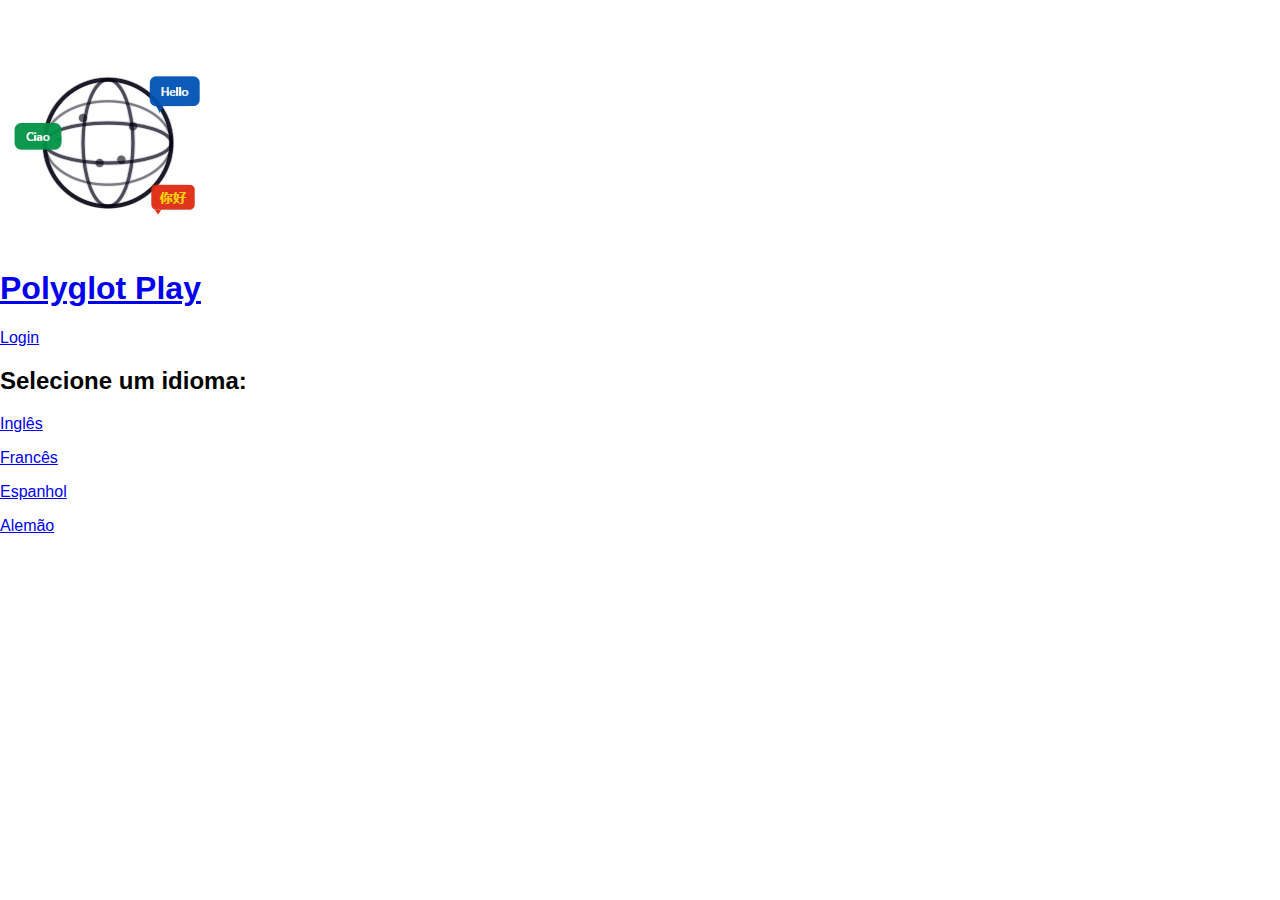
<file: index.html>
<!DOCTYPE html>
<html lang="pt-pt">
<head>
    <meta charset="UTF-8">
    <meta name="viewport" content="width=device-width, initial-scale=1.0">
    <title>Polyglot Play</title>
    <link rel="stylesheet" href="css/style.css">
</head>
<body>

    <header class="topbar">
        <a href="index.html" class="logo-section">
            <img src="imgs/logo.png" alt="Logo Polyglot Play">
            <h1>Polyglot Play</h1>
        </a>
        <div>
            <a href="login.html" class="btn">Login</a>
        </div>
    </header>

    <main class="idiomas">
        <h2>Selecione um idioma:</h2>

        <div class="cards">
            <a href="quizz/quiz_uk1.html" class="card">
            <div class="bandeira" style="background-image: url('imgs/uk.png');"></div>
            <p>Inglês</p>
            </a>

            <a href="quizz/quiz_fr1.html" class="card">
            <div class="bandeira" style="background-image: url('imgs/fr.png');"></div>
            <p>Francês</p>
            </a>

            <a href="quizz/quiz_es1.html" class="card">
            <div class="bandeira" style="background-image: url('imgs/es.png');"></div>
            <p>Espanhol</p>
            </a>

            <a href="quizz/quiz_al1.html" class="card">
            <div class="bandeira" style="background-image: url('imgs/al.png');"></div>
            <p>Alemão</p>
            </a>
        </div>
    </main>
    
</body>
</html>
</file>
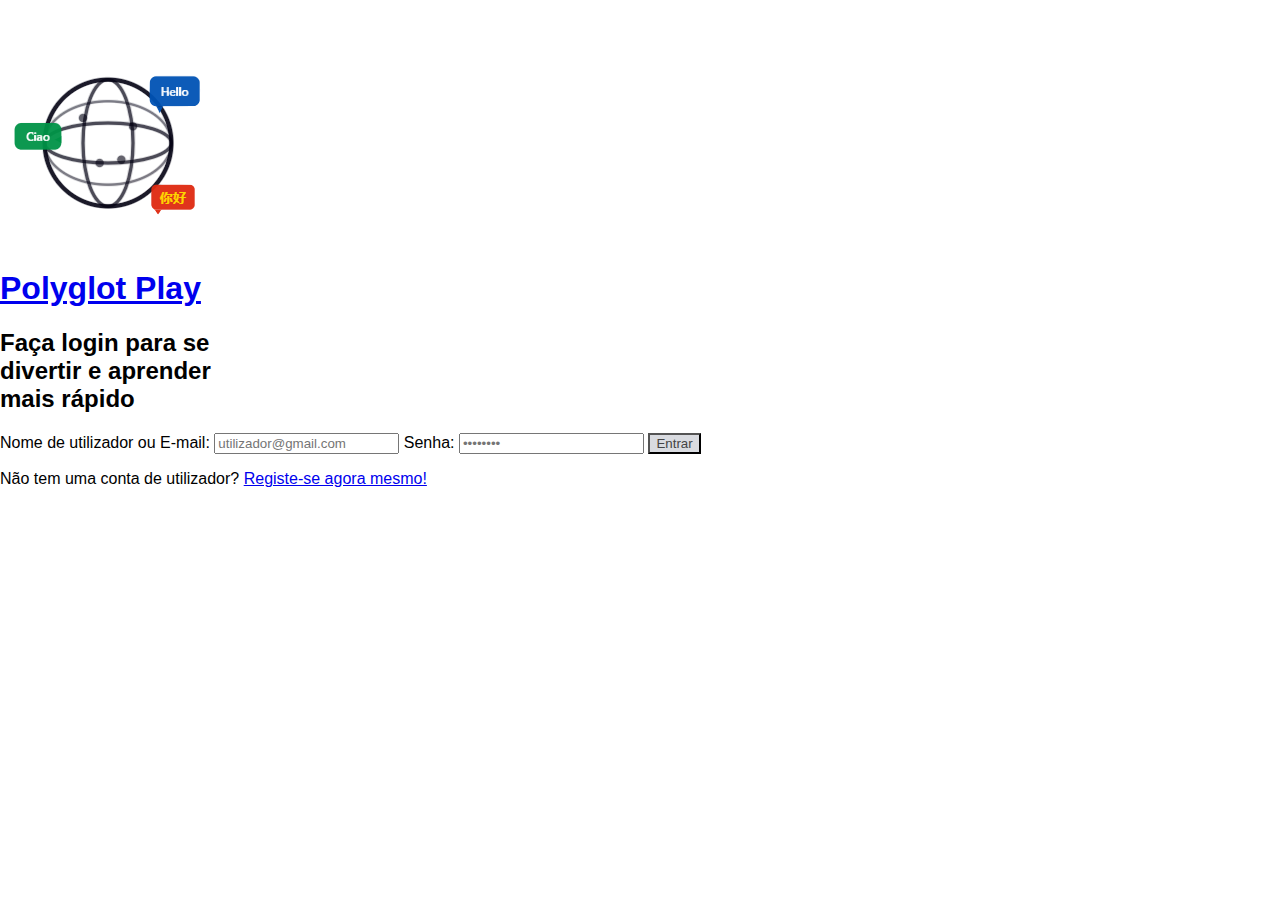
<file: login.html>
<!DOCTYPE html>
<html lang="pt-pt">
<head>
    <meta charset="UTF-8">
    <meta name="viewport" content="width=device-width, initial-scale=1.0">
    <title>Polyglot Play</title>
    <link rel="stylesheet" href="css/style.css">
</head>
<body>

    <header class="topbar">
        <a href="index.html" class="logo-section">
            <img src="imgs/logo.png" alt="Logo Polyglot Play">
            <h1>Polyglot Play</h1>
        </a>
    </header>

    <main class="center-area">
        <div class="login-container">
            <h2>Faça login para se<br>divertir e aprender<br>mais rápido</h2>

            <form class="login-form" action="index.html" method="post">
            <label for="username">Nome de utilizador ou E-mail:</label>
            <input id="username" name="username" type="text" placeholder="utilizador@gmail.com" required>

            <label for="password">Senha:</label>
            <input id="password" name="password" type="password" placeholder="••••••••" required>

            <button type="submit" class="btn-login">Entrar</button>
            </form>

            <p class="register-text">
            Não tem uma conta de utilizador? <a href="registo.html">Registe-se agora mesmo!</a>
            </p>
        </div>
    </main>
    
</body>
</html>
</file>
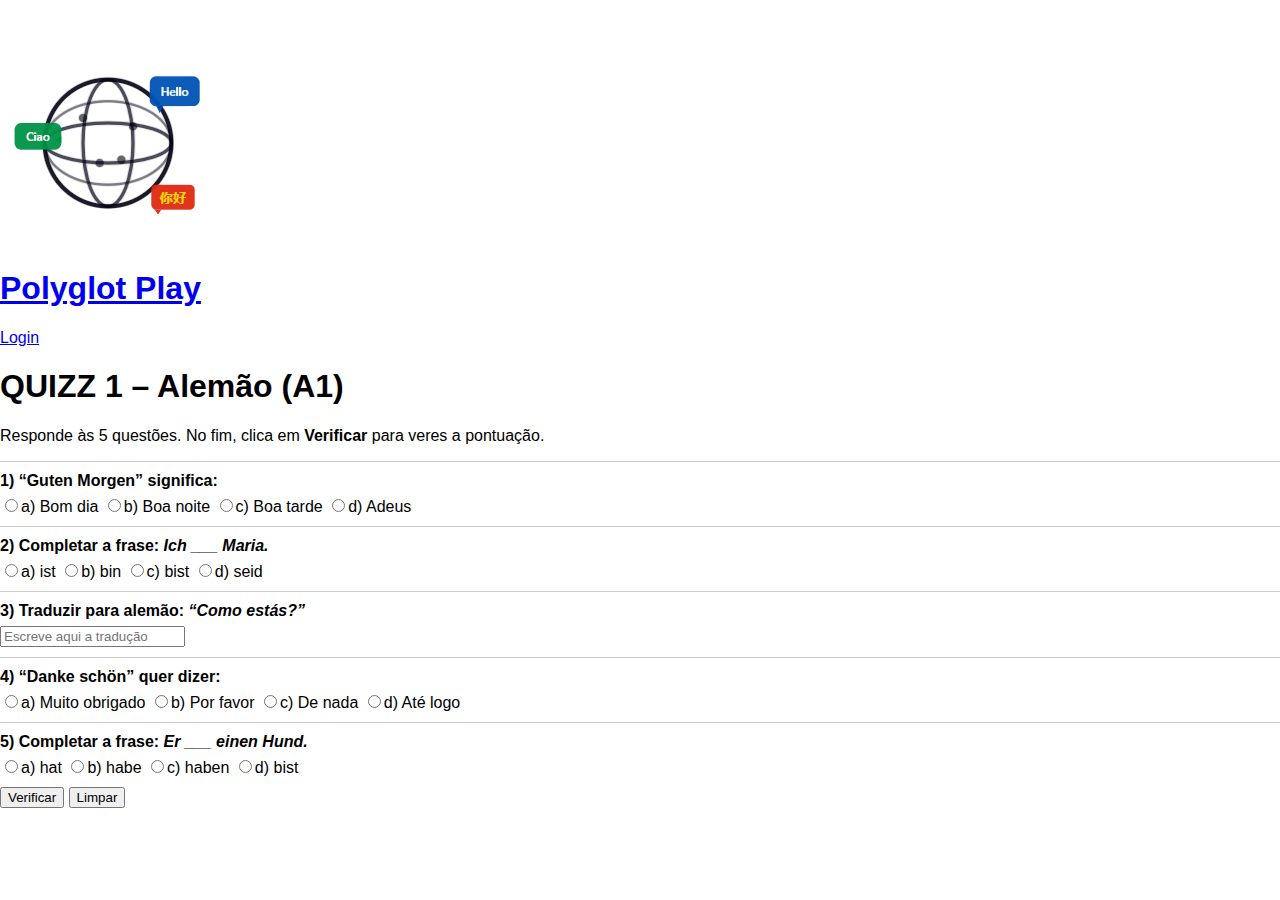
<file: quiz_al1.html>
<!DOCTYPE html>
<html lang="pt-pt">
<head>
  <meta charset="UTF-8">
  <meta name="viewport" content="width=device-width, initial-scale=1.0">
  <title>Polyglot Play</title>
  <link rel="stylesheet" href="../css/style.css">
</head>
<body>

  <header class="topbar">
    <a href="../index.html" class="logo-section">
      <img src="../imgs/logo.png" alt="Logo Polyglot Play">
      <h1>Polyglot Play</h1>
    </a>
    <div>
      <a href="../login.html" class="btn">Login</a>
    </div>
  </header>

  <main class="quiz">
    <div class="quiz-card">
      <h1>QUIZZ 1 – Alemão (A1)</h1>
      <p class="lead">Responde às 5 questões. No fim, clica em <strong>Verificar</strong> para veres a pontuação.</p>

      <form id="quiz" novalidate>
        <fieldset data-q="1" data-correct="a">
          <div class="q-title">1) “Guten Morgen” significa:</div>
          <div class="options">
            <label class="opt"><input type="radio" name="q1" value="a">a) Bom dia</label>
            <label class="opt"><input type="radio" name="q1" value="b">b) Boa noite</label>
            <label class="opt"><input type="radio" name="q1" value="c">c) Boa tarde</label>
            <label class="opt"><input type="radio" name="q1" value="d">d) Adeus</label>
          </div>
          <div class="feedback" hidden></div>
        </fieldset>

        <fieldset data-q="2" data-correct="b">
          <div class="q-title">2) Completar a frase: <em>Ich ___ Maria.</em></div>
          <div class="options">
            <label class="opt"><input type="radio" name="q2" value="a">a) ist</label>
            <label class="opt"><input type="radio" name="q2" value="b">b) bin</label>
            <label class="opt"><input type="radio" name="q2" value="c">c) bist</label>
            <label class="opt"><input type="radio" name="q2" value="d">d) seid</label>
          </div>
          <div class="feedback" hidden></div>
        </fieldset>

        <fieldset data-q="3" data-answer-text="wie geht es dir?">
          <div class="q-title">3) Traduzir para alemão: <em>“Como estás?”</em></div>
          <div class="inline">
            <input type="text" name="q3" placeholder="Escreve aqui a tradução">
          </div>
          <div class="feedback" hidden></div>
        </fieldset>

        <fieldset data-q="4" data-correct="a">
          <div class="q-title">4) “Danke schön” quer dizer:</div>
          <div class="options">
            <label class="opt"><input type="radio" name="q4" value="a">a) Muito obrigado</label>
            <label class="opt"><input type="radio" name="q4" value="b">b) Por favor</label>
            <label class="opt"><input type="radio" name="q4" value="c">c) De nada</label>
            <label class="opt"><input type="radio" name="q4" value="d">d) Até logo</label>
          </div>
          <div class="feedback" hidden></div>
        </fieldset>

        <fieldset data-q="5" data-correct="a">
          <div class="q-title">5) Completar a frase: <em>Er ___ einen Hund.</em></div>
          <div class="options">
            <label class="opt"><input type="radio" name="q5" value="a">a) hat</label>
            <label class="opt"><input type="radio" name="q5" value="b">b) habe</label>
            <label class="opt"><input type="radio" name="q5" value="c">c) haben</label>
            <label class="opt"><input type="radio" name="q5" value="d">d) bist</label>
          </div>
          <div class="feedback" hidden></div>
        </fieldset>

        <div class="actions">
          <button type="submit" class="primary">Verificar</button>
          <button type="button" id="limpar">Limpar</button>
        </div>

        <div id="result" class="result" aria-live="polite"></div>
      </form>
    </div>
  </main>

  <script>
  (function(){
    const form = document.getElementById('quiz');
    const result = document.getElementById('result');
    const clean = s => s.trim().toLowerCase().replace(/\s+/g,' ');
    const showFeedback = (el, ok, msg) => {
      const fb = el.querySelector('.feedback');
      fb.hidden = false;
      fb.innerHTML = msg;
      fb.className = 'feedback ' + (ok ? 'ok' : 'ko');
    };

    form.addEventListener('submit', function(e){
      e.preventDefault();
      let score = 0, total = 5;

      [1,2,4,5].forEach(n=>{
        const fs = form.querySelector('fieldset[data-q="'+n+'"]');
        const correct = fs.dataset.correct;
        const checked = form.querySelector('input[name="q'+n+'"]:checked');
        const isOk = checked && checked.value === correct;
        if(isOk) score++;
        showFeedback(fs, !!isOk,
          isOk ? '✔ Boa!' :
          '✘ Resposta certa: <strong>'+correct.toUpperCase()+')</strong>');
      });

      const fs3 = form.querySelector('fieldset[data-q="3"]');
      const rightText = fs3.dataset.answerText; 
      const typed = clean(form.q3.value||'');
      const isOk3 = typed === rightText;
      if(isOk3) score++;
      showFeedback(fs3, isOk3,
        isOk3 ? '✔ Correto!' : '✘ Resposta certa: <strong>Wie geht es dir?</strong>');

      result.textContent = 'Pontuação: ' + score + '/' + total + (score===total?' • Excelente!':'');
    });

    document.getElementById('limpar').addEventListener('click', ()=>{
      form.reset();
      document.querySelectorAll('.feedback').forEach(f=>{f.hidden=true;f.textContent='';f.className='feedback';});
      document.querySelectorAll('.badge').forEach(b=>b.remove());
      result.textContent = '';
    });
  })();
  </script>

</body>
</html>
</file>
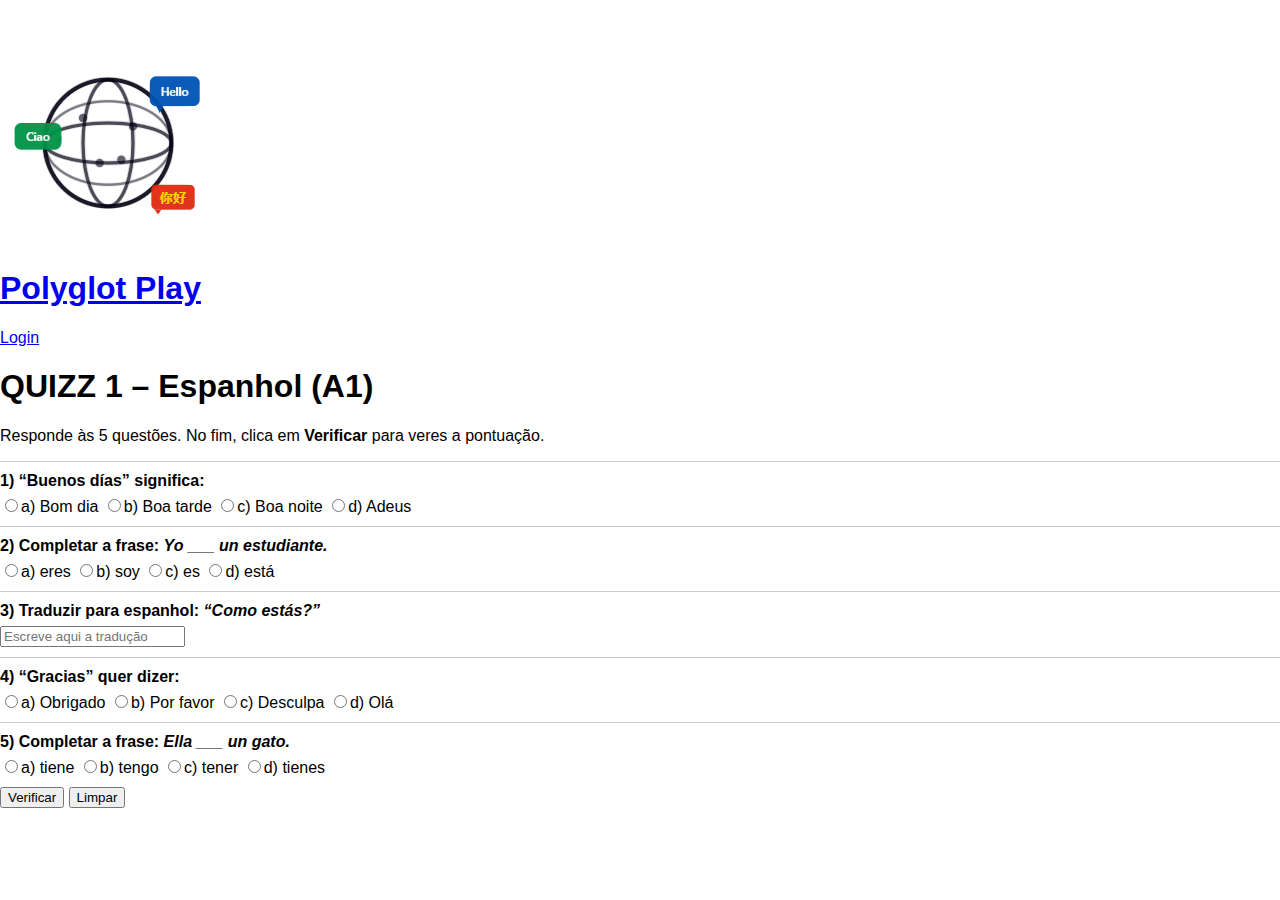
<file: quiz_es1.html>
<!DOCTYPE html>
<html lang="pt-pt">
<head>
  <meta charset="UTF-8">
  <meta name="viewport" content="width=device-width, initial-scale=1.0">
  <title>Polyglot Play</title>
  <link rel="stylesheet" href="../css/style.css">
</head>
<body>

  <header class="topbar">
    <a href="../index.html" class="logo-section">
      <img src="../imgs/logo.png" alt="Logo Polyglot Play">
      <h1>Polyglot Play</h1>
    </a>
    <div>
      <a href="../login.html" class="btn">Login</a>
    </div>
  </header>

  <main class="quiz">
    <div class="quiz-card">
      <h1>QUIZZ 1 – Espanhol (A1)</h1>
      <p class="lead">Responde às 5 questões. No fim, clica em <strong>Verificar</strong> para veres a pontuação.</p>

      <form id="quiz" novalidate>
        <fieldset data-q="1" data-correct="a">
          <div class="q-title">1) “Buenos días” significa:</div>
          <div class="options">
            <label class="opt"><input type="radio" name="q1" value="a">a) Bom dia</label>
            <label class="opt"><input type="radio" name="q1" value="b">b) Boa tarde</label>
            <label class="opt"><input type="radio" name="q1" value="c">c) Boa noite</label>
            <label class="opt"><input type="radio" name="q1" value="d">d) Adeus</label>
          </div>
          <div class="feedback" hidden></div>
        </fieldset>

        <fieldset data-q="2" data-correct="b">
          <div class="q-title">2) Completar a frase: <em>Yo ___ un estudiante.</em></div>
          <div class="options">
            <label class="opt"><input type="radio" name="q2" value="a">a) eres</label>
            <label class="opt"><input type="radio" name="q2" value="b">b) soy</label>
            <label class="opt"><input type="radio" name="q2" value="c">c) es</label>
            <label class="opt"><input type="radio" name="q2" value="d">d) está</label>
          </div>
          <div class="feedback" hidden></div>
        </fieldset>

        <fieldset data-q="3" data-answer-text="como estas">
          <div class="q-title">3) Traduzir para espanhol: <em>“Como estás?”</em></div>
          <div class="inline">
            <input type="text" name="q3" placeholder="Escreve aqui a tradução">
          </div>
          <div class="feedback" hidden></div>
        </fieldset>

        <fieldset data-q="4" data-correct="a">
          <div class="q-title">4) “Gracias” quer dizer:</div>
          <div class="options">
            <label class="opt"><input type="radio" name="q4" value="a">a) Obrigado</label>
            <label class="opt"><input type="radio" name="q4" value="b">b) Por favor</label>
            <label class="opt"><input type="radio" name="q4" value="c">c) Desculpa</label>
            <label class="opt"><input type="radio" name="q4" value="d">d) Olá</label>
          </div>
          <div class="feedback" hidden></div>
        </fieldset>

        <fieldset data-q="5" data-correct="a">
          <div class="q-title">5) Completar a frase: <em>Ella ___ un gato.</em></div>
          <div class="options">
            <label class="opt"><input type="radio" name="q5" value="a">a) tiene</label>
            <label class="opt"><input type="radio" name="q5" value="b">b) tengo</label>
            <label class="opt"><input type="radio" name="q5" value="c">c) tener</label>
            <label class="opt"><input type="radio" name="q5" value="d">d) tienes</label>
          </div>
          <div class="feedback" hidden></div>
        </fieldset>

        <div class="actions">
          <button type="submit" class="primary">Verificar</button>
          <button type="button" id="limpar">Limpar</button>
        </div>

        <div id="result" class="result" aria-live="polite"></div>
      </form>
    </div>
  </main>

  <script>
  (function(){
    const form = document.getElementById('quiz');
    const result = document.getElementById('result');

    const clean = s => s
      .toLowerCase().trim()
      .normalize('NFD').replace(/[\u0300-\u036f]/g,'')     
      .replace(/[¿?¡!.,;:()/[\]{}"]/g,' ')                 
      .replace(/\s+/g,' ');                                

    const showFeedback = (el, ok, msg) => {
      const fb = el.querySelector('.feedback');
      fb.hidden = false;
      fb.innerHTML = msg;
      fb.className = 'feedback ' + (ok ? 'ok' : 'ko');
    };

    form.addEventListener('submit', function(e){
      e.preventDefault();
      let score = 0, total = 5;

      [1,2,4,5].forEach(n=>{
        const fs = form.querySelector('fieldset[data-q="'+n+'"]');
        const correct = fs.dataset.correct;
        const checked = form.querySelector('input[name="q'+n+'"]:checked');
        const isOk = checked && checked.value === correct;
        if(isOk) score++;
        showFeedback(fs, !!isOk,
          isOk ? '✔ Boa!' : '✘ Resposta certa: <strong>'+correct.toUpperCase()+')</strong>');
      });

      const fs3 = form.querySelector('fieldset[data-q="3"]');
      const rightText = fs3.dataset.answerText;
      const typed = clean(form.q3.value||'');
      const isOk3 = typed === rightText;
      if(isOk3) score++;
      showFeedback(fs3, isOk3,
        isOk3 ? '✔ Correto!' : '✘ Resposta certa: <strong>¿Cómo estás?</strong>');

      result.textContent = 'Pontuação: ' + score + '/' + total + (score===total?' • Excelente!':'');
    });

    document.getElementById('limpar').addEventListener('click', ()=>{
      form.reset();
      document.querySelectorAll('.feedback').forEach(f=>{f.hidden=true;f.textContent='';f.className='feedback';});
      document.querySelectorAll('.badge').forEach(b=>b.remove());
      result.textContent = '';
    });
  })();
  </script>

</body>
</html>
</file>
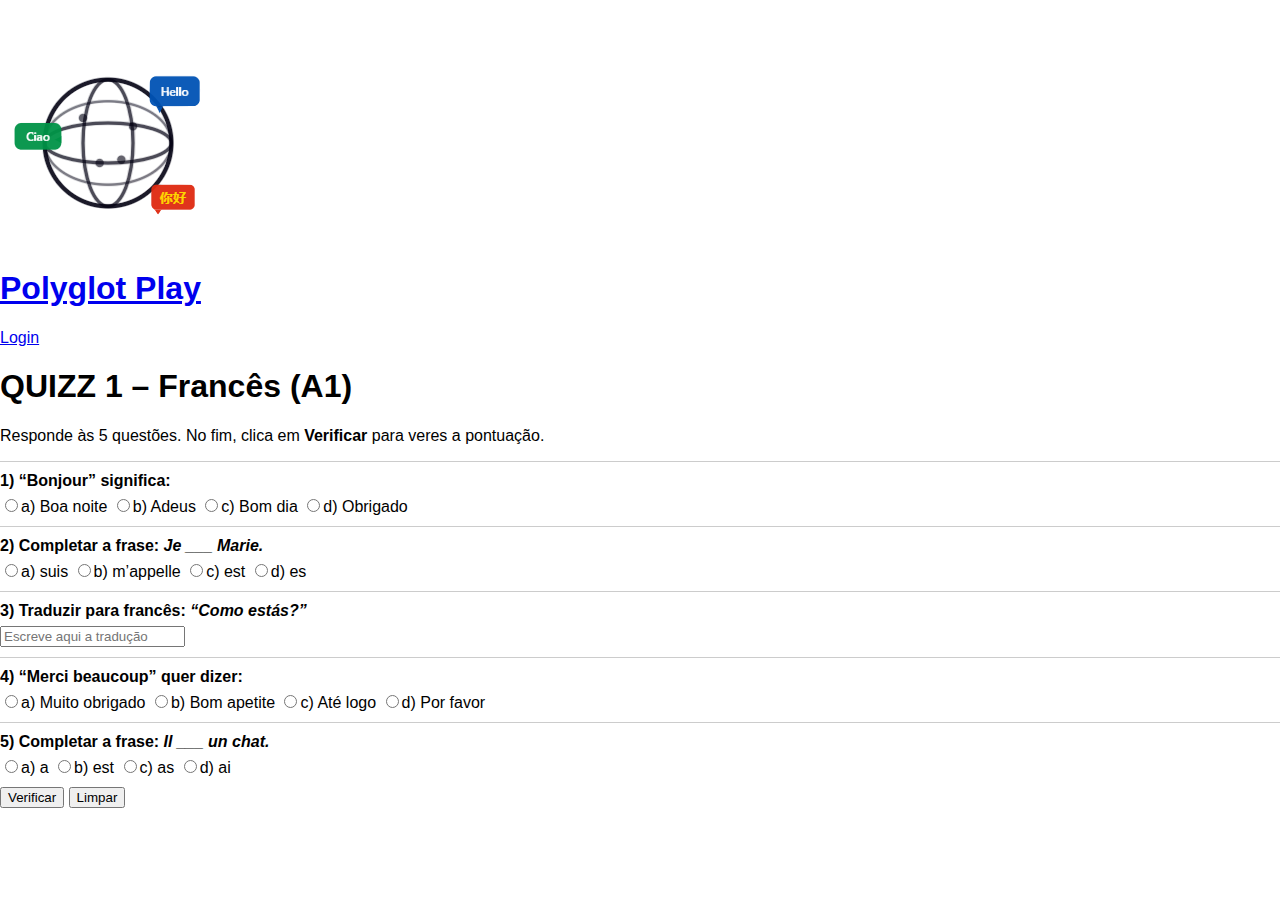
<file: quiz_fr1.html>
<!DOCTYPE html>
<html lang="pt-pt">
<head>
  <meta charset="UTF-8">
  <meta name="viewport" content="width=device-width, initial-scale=1.0">
  <title>Polyglot Play</title>
  <link rel="stylesheet" href="../css/style.css">
</head>
<body>

  <header class="topbar">
    <a href="../index.html" class="logo-section">
      <img src="../imgs/logo.png" alt="Logo Polyglot Play">
      <h1>Polyglot Play</h1>
    </a>
    <div>
      <a href="../login.html" class="btn">Login</a>
    </div>
  </header>

  <main class="quiz">
    <div class="quiz-card">
      <h1>QUIZZ 1 – Francês (A1)</h1>
      <p class="lead">Responde às 5 questões. No fim, clica em <strong>Verificar</strong> para veres a pontuação.</p>

      <form id="quiz" novalidate>
        <fieldset data-q="1" data-correct="c">
          <div class="q-title">1) “Bonjour” significa:</div>
          <div class="options">
            <label class="opt"><input type="radio" name="q1" value="a">a) Boa noite</label>
            <label class="opt"><input type="radio" name="q1" value="b">b) Adeus</label>
            <label class="opt"><input type="radio" name="q1" value="c">c) Bom dia</label>
            <label class="opt"><input type="radio" name="q1" value="d">d) Obrigado</label>
          </div>
          <div class="feedback" hidden></div>
        </fieldset>

        <fieldset data-q="2" data-correct="b">
          <div class="q-title">2) Completar a frase: <em>Je ___ Marie.</em></div>
          <div class="options">
            <label class="opt"><input type="radio" name="q2" value="a">a) suis</label>
            <label class="opt"><input type="radio" name="q2" value="b">b) m’appelle</label>
            <label class="opt"><input type="radio" name="q2" value="c">c) est</label>
            <label class="opt"><input type="radio" name="q2" value="d">d) es</label>
          </div>
          <div class="feedback" hidden></div>
        </fieldset>

        <fieldset data-q="3" data-answer-text="comment ça va ?">
          <div class="q-title">3) Traduzir para francês: <em>“Como estás?”</em></div>
          <div class="inline">
            <input type="text" name="q3" placeholder="Escreve aqui a tradução">
          </div>
          <div class="feedback" hidden></div>
        </fieldset>

        <fieldset data-q="4" data-correct="a">
          <div class="q-title">4) “Merci beaucoup” quer dizer:</div>
          <div class="options">
            <label class="opt"><input type="radio" name="q4" value="a">a) Muito obrigado</label>
            <label class="opt"><input type="radio" name="q4" value="b">b) Bom apetite</label>
            <label class="opt"><input type="radio" name="q4" value="c">c) Até logo</label>
            <label class="opt"><input type="radio" name="q4" value="d">d) Por favor</label>
          </div>
          <div class="feedback" hidden></div>
        </fieldset>

        <fieldset data-q="5" data-correct="a">
          <div class="q-title">5) Completar a frase: <em>Il ___ un chat.</em></div>
          <div class="options">
            <label class="opt"><input type="radio" name="q5" value="a">a) a</label>
            <label class="opt"><input type="radio" name="q5" value="b">b) est</label>
            <label class="opt"><input type="radio" name="q5" value="c">c) as</label>
            <label class="opt"><input type="radio" name="q5" value="d">d) ai</label>
          </div>
          <div class="feedback" hidden></div>
        </fieldset>

        <div class="actions">
          <button type="submit" class="primary">Verificar</button>
          <button type="button" id="limpar">Limpar</button>
        </div>

        <div id="result" class="result" aria-live="polite"></div>
      </form>
    </div>
  </main>

  <script>
  (function(){
    const form = document.getElementById('quiz');
    const result = document.getElementById('result');
    const clean = s => s.trim().toLowerCase().replace(/\s+/g,' ');
    const showFeedback = (el, ok, msg) => {
      const fb = el.querySelector('.feedback');
      fb.hidden = false;
      fb.innerHTML = msg;
      fb.className = 'feedback ' + (ok ? 'ok' : 'ko');
    };

    form.addEventListener('submit', function(e){
      e.preventDefault();
      let score = 0, total = 5;

      [1,2,4,5].forEach(n=>{
        const fs = form.querySelector('fieldset[data-q="'+n+'"]');
        const correct = fs.dataset.correct;
        const checked = form.querySelector('input[name="q'+n+'"]:checked');
        const isOk = checked && checked.value === correct;
        if(isOk) score++;
        showFeedback(fs, !!isOk,
          isOk ? '✔ Boa!' :
          '✘ Resposta certa: <strong>'+correct.toUpperCase()+')</strong>');
      });

      const fs3 = form.querySelector('fieldset[data-q="3"]');
      const rightText = fs3.dataset.answerText;
      const typed = clean(form.q3.value||'');
      const isOk3 = typed === rightText;
      if(isOk3) score++;
      showFeedback(fs3, isOk3,
        isOk3 ? '✔ Correto!' : '✘ Resposta certa: <strong>Comment ça va ?</strong>');

      result.textContent = 'Pontuação: ' + score + '/' + total + (score===total?' • Excelente!':'');
    });

    document.getElementById('limpar').addEventListener('click', ()=>{
      form.reset();
      document.querySelectorAll('.feedback').forEach(f=>{f.hidden=true;f.textContent='';f.className='feedback';});
      document.querySelectorAll('.badge').forEach(b=>b.remove());
      result.textContent = '';
    });
  })();
  </script>

</body>
</html>
</file>
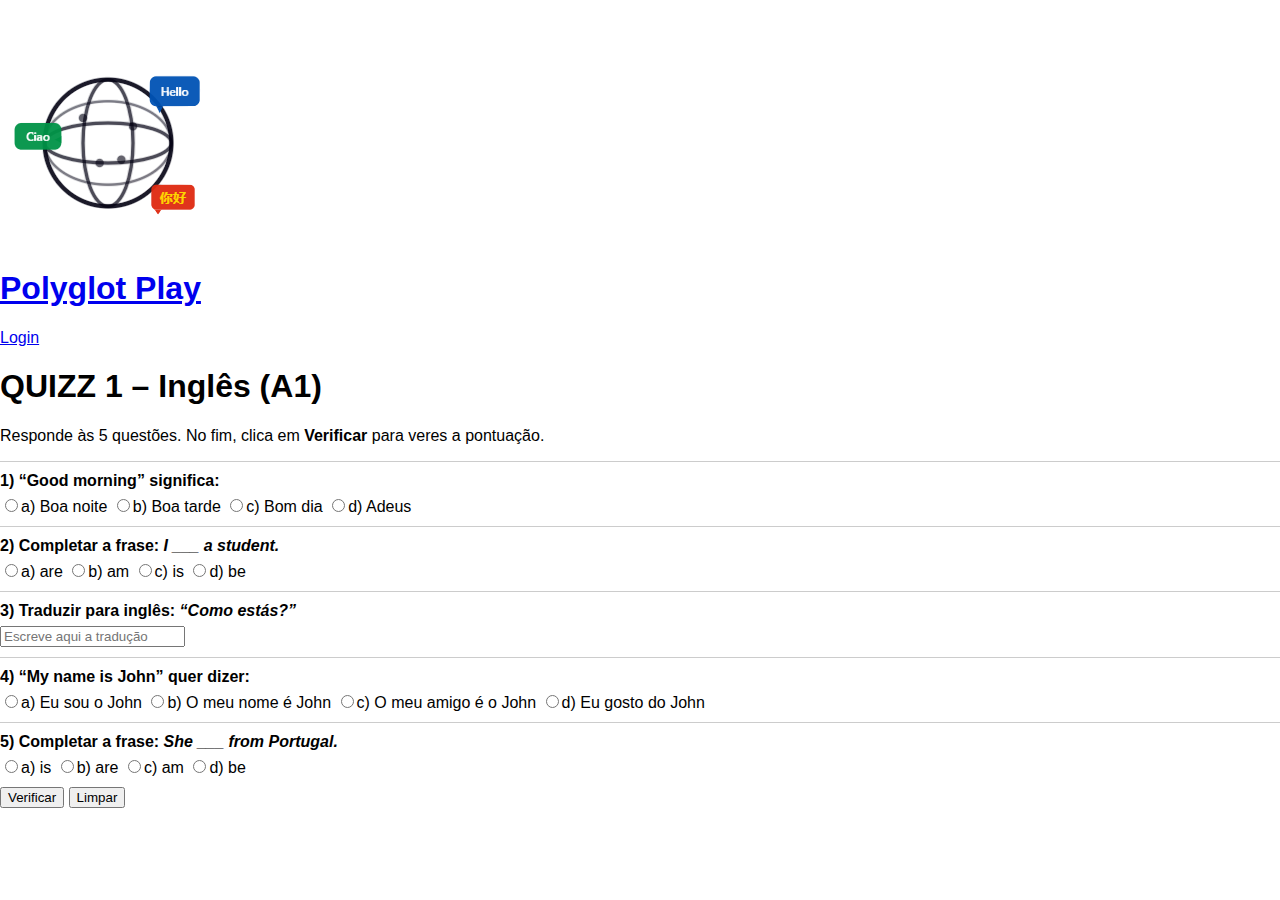
<file: quiz_uk1.html>
<!DOCTYPE html>
<html lang="pt-pt">
<head>
    <meta charset="UTF-8">
    <meta name="viewport" content="width=device-width, initial-scale=1.0">
    <title>Polyglot Play</title>
    <link rel="stylesheet" href="../css/style.css">
</head>
<body>

    <header class="topbar">
        <a href="../index.html" class="logo-section">
            <img src="../imgs/logo.png" alt="Logo Polyglot Play">
            <h1>Polyglot Play</h1>
        </a>
        <div>
            <a href="../login.html" class="btn">Login</a>
        </div>
    </header>

    <main class="quiz">
        <div class="quiz-card">
            <h1>QUIZZ 1 – Inglês (A1)</h1>
            <p class="lead">Responde às 5 questões. No fim, clica em <strong>Verificar</strong> para veres a pontuação.</p>

            <form id="quiz" novalidate>
                <fieldset data-q="1" data-correct="c">
                    <div class="q-title">1) “Good morning” significa:</div>
                    <div class="options">
                    <label class="opt"><input type="radio" name="q1" value="a">a) Boa noite</label>
                    <label class="opt"><input type="radio" name="q1" value="b">b) Boa tarde</label>
                    <label class="opt"><input type="radio" name="q1" value="c">c) Bom dia</label>
                    <label class="opt"><input type="radio" name="q1" value="d">d) Adeus</label>
                    </div>
                    <div class="feedback" hidden></div>
                </fieldset>

                <fieldset data-q="2" data-correct="b">
                    <div class="q-title">2) Completar a frase: <em>I ___ a student.</em></div>
                    <div class="options">
                    <label class="opt"><input type="radio" name="q2" value="a">a) are</label>
                    <label class="opt"><input type="radio" name="q2" value="b">b) am</label>
                    <label class="opt"><input type="radio" name="q2" value="c">c) is</label>
                    <label class="opt"><input type="radio" name="q2" value="d">d) be</label>
                    </div>
                    <div class="feedback" hidden></div>
                </fieldset>

                <fieldset data-q="3" data-answer-text="how are you?">
                    <div class="q-title">3) Traduzir para inglês: <em>“Como estás?”</em></div>
                    <div class="inline">
                    <input type="text" name="q3" placeholder="Escreve aqui a tradução">
                    </div>
                    <div class="feedback" hidden></div>
                </fieldset>

                <fieldset data-q="4" data-correct="b">
                    <div class="q-title">4) “My name is John” quer dizer:</div>
                    <div class="options">
                    <label class="opt"><input type="radio" name="q4" value="a">a) Eu sou o John</label>
                    <label class="opt"><input type="radio" name="q4" value="b">b) O meu nome é John</label>
                    <label class="opt"><input type="radio" name="q4" value="c">c) O meu amigo é o John</label>
                    <label class="opt"><input type="radio" name="q4" value="d">d) Eu gosto do John</label>
                    </div>
                    <div class="feedback" hidden></div>
                </fieldset>

                <fieldset data-q="5" data-correct="a">
                    <div class="q-title">5) Completar a frase: <em>She ___ from Portugal.</em></div>
                    <div class="options">
                    <label class="opt"><input type="radio" name="q5" value="a">a) is</label>
                    <label class="opt"><input type="radio" name="q5" value="b">b) are</label>
                    <label class="opt"><input type="radio" name="q5" value="c">c) am</label>
                    <label class="opt"><input type="radio" name="q5" value="d">d) be</label>
                    </div>
                    <div class="feedback" hidden></div>
                </fieldset>

                <div class="actions">
                    <button type="submit" class="primary">Verificar</button>
                    <button type="button" id="limpar">Limpar</button>
                </div>

                <div id="result" class="result" aria-live="polite"></div>
                <div class="next-quiz" id="nextQuiz" hidden>
                    <p>Conseguiste!<br>Pronto para um novo desafio?</p>
                    <a href="quiz_uk2.html" class="next-btn">Ir para o próximo quizz</a>
                </div>
            </form>
        </div>
    </main>
    
    <script>
        (function(){
        const form = document.getElementById('quiz');
        const result = document.getElementById('result');
        const clean = s => s.trim().toLowerCase().replace(/\s+/g,' ');
        const showFeedback = (el, ok, msg) => {
            const fb = el.querySelector('.feedback');
            fb.hidden = false;
            fb.innerHTML = msg;
            fb.className = 'feedback ' + (ok ? 'ok' : 'ko');
        };

        form.addEventListener('submit', function(e){
            e.preventDefault();
            let score = 0, total = 5;

            [1,2,4,5].forEach(n=>{
            const fs = form.querySelector('fieldset[data-q="'+n+'"]');
            const correct = fs.dataset.correct;
            const checked = form.querySelector('input[name="q'+n+'"]:checked');
            const isOk = checked && checked.value === correct;
            if(isOk) score++;
            showFeedback(fs, !!isOk,
                isOk ? '✔ Boa!':
                '✘ Resposta certa: <strong>'+correct.toUpperCase()+')</strong>');
            });

            const fs3 = form.querySelector('fieldset[data-q="3"]');
            const rightText = fs3.dataset.answerText; 
            const typed = clean(form.q3.value||'');
            const isOk3 = typed === rightText;
            if(isOk3) score++;
            showFeedback(fs3, isOk3,
            isOk3 ? '✔ Correto!' : '✘ Resposta certa: <strong>How are you?</strong>');

            result.textContent = 'Pontuação: ' + score + '/' + total + (score===total?' • Excelente!':'');
        });

        document.getElementById('limpar').addEventListener('click', ()=>{
            form.reset();
            document.querySelectorAll('.feedback').forEach(f=>{f.hidden=true;f.textContent='';f.className='feedback';});
            document.querySelectorAll('.badge').forEach(b=>b.remove());
            result.textContent = '';
        });
        })();

        const $=s=>document.querySelector(s), $$=s=>document.querySelectorAll(s);
        const form=$('#quiz'), result=$('#result'), next=$('#nextQuiz');

        form.addEventListener('submit', e=>{
            e.preventDefault();
            let correct=0, total=0;
            $$('#quiz fieldset').forEach(fs=>{
            total++;
            const fb=fs.querySelector('.feedback');
            const ok=fs.dataset.correct, txt=fs.dataset.answerText;
            let good=false;
            if (ok) good = fs.querySelector('input:checked')?.value===ok;
            else if (txt) good = (fs.querySelector('input[type="text"]')?.value.trim().toLowerCase()||'')===txt.toLowerCase();
            fb.textContent = good ? '✔️ Correto!' : '❌ Errado.';
            fb.style.color = good ? 'green' : 'red';
            fb.hidden = false;
            if (good) correct++;
            });
            result.textContent = `Acertaste ${correct} de ${total} perguntas.`;
            next.hidden = false;
        });
    </script>

</body>
</html>
</file>
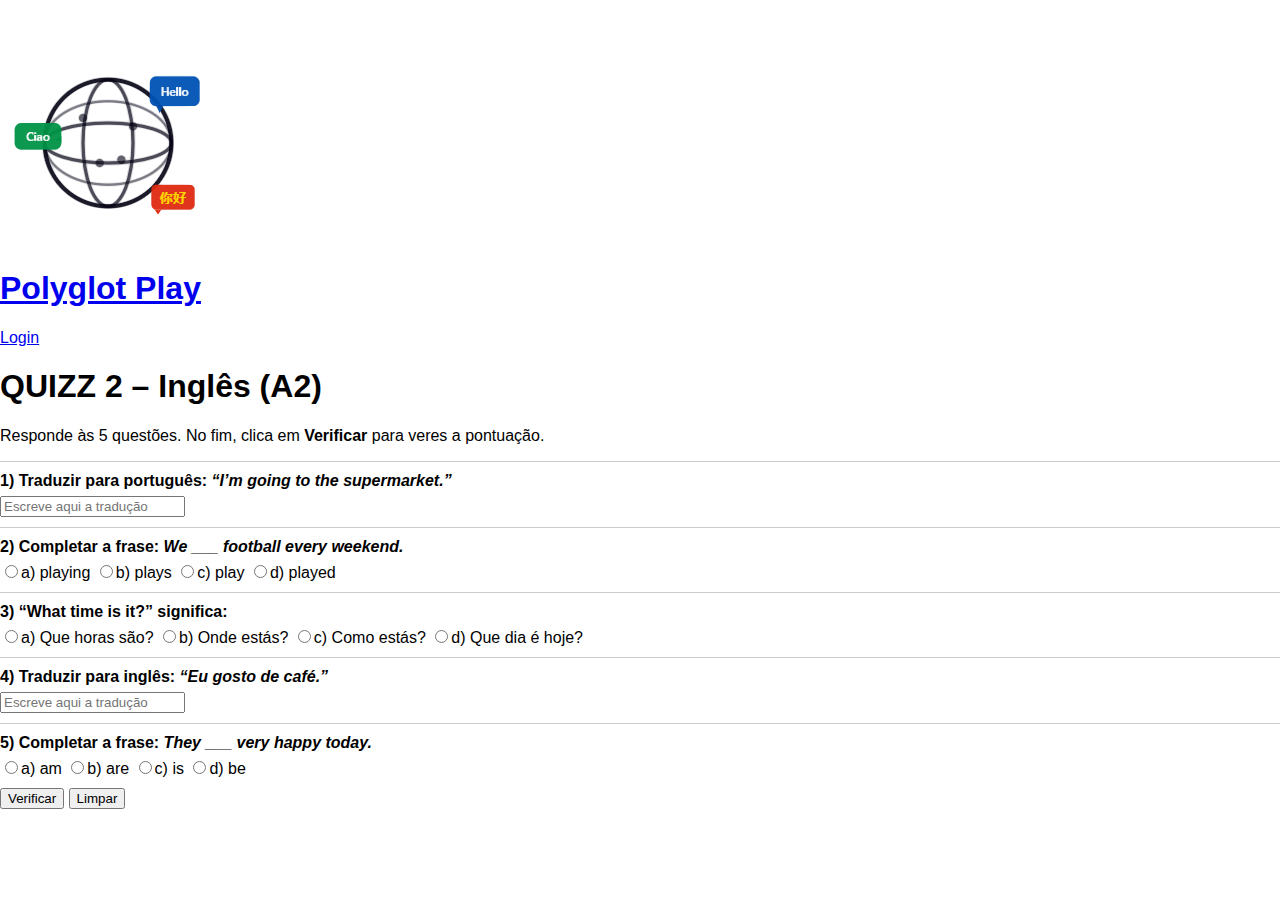
<file: quiz_uk2.html>
<!DOCTYPE html>
<html lang="pt-pt">
<head>
    <meta charset="UTF-8">
    <meta name="viewport" content="width=device-width, initial-scale=1.0">
    <title>Polyglot Play</title>
    <link rel="stylesheet" href="../css/style.css">
</head>
<body>

    <header class="topbar">
        <a href="../index.html" class="logo-section">
            <img src="../imgs/logo.png" alt="Logo Polyglot Play">
            <h1>Polyglot Play</h1>
        </a>
        <div>
            <a href="../login.html" class="btn">Login</a>
        </div>
    </header>

    <main class="quiz">
        <div class="quiz-card">
            <h1>QUIZZ 2 – Inglês (A2)</h1>
            <p class="lead">Responde às 5 questões. No fim, clica em <strong>Verificar</strong> para veres a pontuação.</p>

            <form id="quiz" novalidate>
                <fieldset data-q="1" data-answer-text="eu vou ao supermercado">
                    <div class="q-title">1) Traduzir para português: <em>“I’m going to the supermarket.”</em></div>
                    <div class="inline">
                    <input type="text" name="q1" placeholder="Escreve aqui a tradução">
                    </div>
                    <div class="feedback" hidden></div>
                </fieldset>

                <fieldset data-q="2" data-correct="c">
                    <div class="q-title">2) Completar a frase: <em>We ___ football every weekend.</em></div>
                    <div class="options">
                    <label class="opt"><input type="radio" name="q2" value="a">a) playing</label>
                    <label class="opt"><input type="radio" name="q2" value="b">b) plays</label>
                    <label class="opt"><input type="radio" name="q2" value="c">c) play</label>
                    <label class="opt"><input type="radio" name="q2" value="d">d) played</label>
                    </div>
                    <div class="feedback" hidden></div>
                </fieldset>

                <fieldset data-q="3" data-correct="a">
                    <div class="q-title">3) “What time is it?” significa:</div>
                    <div class="options">
                    <label class="opt"><input type="radio" name="q3" value="a">a) Que horas são?</label>
                    <label class="opt"><input type="radio" name="q3" value="b">b) Onde estás?</label>
                    <label class="opt"><input type="radio" name="q3" value="c">c) Como estás?</label>
                    <label class="opt"><input type="radio" name="q3" value="d">d) Que dia é hoje?</label>
                    </div>
                    <div class="feedback" hidden></div>
                </fieldset>

                <fieldset data-q="4" data-answer-text="i like coffee">
                    <div class="q-title">4) Traduzir para inglês: <em>“Eu gosto de café.”</em></div>
                    <div class="inline">
                    <input type="text" name="q4" placeholder="Escreve aqui a tradução">
                    </div>
                    <div class="feedback" hidden></div>
                </fieldset>

                <fieldset data-q="5" data-correct="b">
                    <div class="q-title">5) Completar a frase: <em>They ___ very happy today.</em></div>
                    <div class="options">
                    <label class="opt"><input type="radio" name="q5" value="a">a) am</label>
                    <label class="opt"><input type="radio" name="q5" value="b">b) are</label>
                    <label class="opt"><input type="radio" name="q5" value="c">c) is</label>
                    <label class="opt"><input type="radio" name="q5" value="d">d) be</label>
                    </div>
                    <div class="feedback" hidden></div>
                </fieldset>

                <div class="actions">
                    <button type="submit" class="primary">Verificar</button>
                    <button type="button" id="limpar">Limpar</button>
                </div>

                <div id="result" class="result" aria-live="polite"></div>
                <div class="next-quiz" id="nextQuiz" hidden>
                    <p>Conseguiste!<br>Pronto para um novo desafio?</p>
                    <a href="quiz_uk3.html" class="next-btn">Ir para o próximo quizz</a>
                </div>
            </form>
        </div>
    </main>
    
    <script>
        (function(){
        const form = document.getElementById('quiz');
        const result = document.getElementById('result');
        const clean = s => s.trim().toLowerCase().replace(/\s+/g,' ');
        const showFeedback = (el, ok, msg) => {
            const fb = el.querySelector('.feedback');
            fb.hidden = false;
            fb.innerHTML = msg;
            fb.className = 'feedback ' + (ok ? 'ok' : 'ko');
        };

        form.addEventListener('submit', function(e){
            e.preventDefault();
            let score = 0, total = 5;

            [1,2,4,5].forEach(n=>{
            const fs = form.querySelector('fieldset[data-q="'+n+'"]');
            const correct = fs.dataset.correct;
            const checked = form.querySelector('input[name="q'+n+'"]:checked');
            const isOk = checked && checked.value === correct;
            if(isOk) score++;
            showFeedback(fs, !!isOk,
                isOk ? '✔ Boa!':
                '✘ Resposta certa: <strong>'+correct.toUpperCase()+')</strong>');
            });

            const fs3 = form.querySelector('fieldset[data-q="3"]');
            const rightText = fs3.dataset.answerText; 
            const typed = clean(form.q3.value||'');
            const isOk3 = typed === rightText;
            if(isOk3) score++;
            showFeedback(fs3, isOk3,
            isOk3 ? '✔ Correto!' : '✘ Resposta certa: <strong>How are you?</strong>');

            result.textContent = 'Pontuação: ' + score + '/' + total + (score===total?' • Excelente!':'');
        });

        document.getElementById('limpar').addEventListener('click', ()=>{
            form.reset();
            document.querySelectorAll('.feedback').forEach(f=>{f.hidden=true;f.textContent='';f.className='feedback';});
            document.querySelectorAll('.badge').forEach(b=>b.remove());
            result.textContent = '';
        });
        })();

        const $=s=>document.querySelector(s), $$=s=>document.querySelectorAll(s);
        const form=$('#quiz'), result=$('#result'), next=$('#nextQuiz');

        form.addEventListener('submit', e=>{
            e.preventDefault();
            let correct=0, total=0;
            $$('#quiz fieldset').forEach(fs=>{
            total++;
            const fb=fs.querySelector('.feedback');
            const ok=fs.dataset.correct, txt=fs.dataset.answerText;
            let good=false;
            if (ok) good = fs.querySelector('input:checked')?.value===ok;
            else if (txt) good = (fs.querySelector('input[type="text"]')?.value.trim().toLowerCase()||'')===txt.toLowerCase();
            fb.textContent = good ? '✔️ Correto!' : '❌ Errado.';
            fb.style.color = good ? 'green' : 'red';
            fb.hidden = false;
            if (good) correct++;
            });
            result.textContent = `Acertaste ${correct} de ${total} perguntas.`;
            next.hidden = false;
        });
    </script>

</body>
</html>
</file>
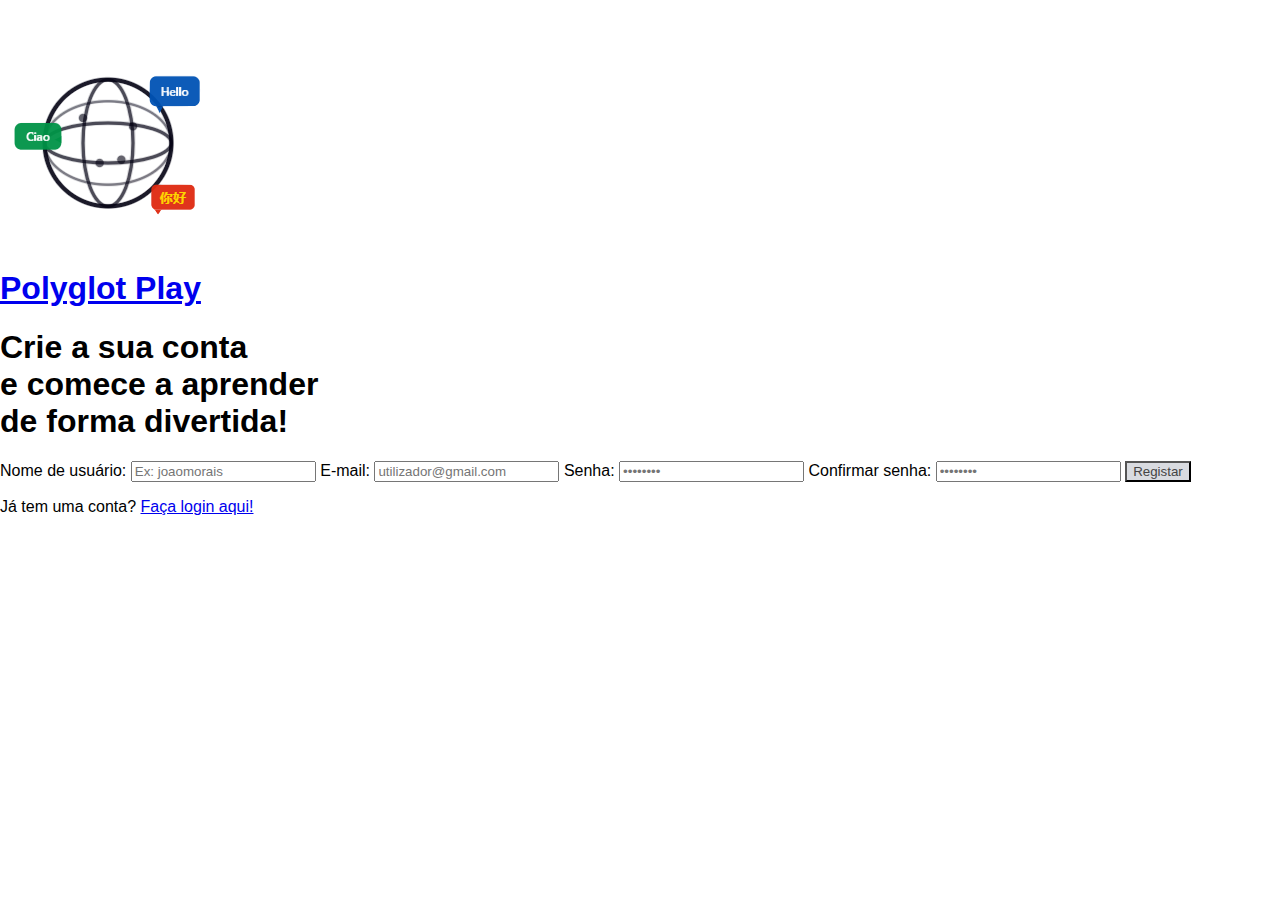
<file: registo.html>
<!DOCTYPE html>
<html lang="pt-pt">
<head>
  <meta charset="UTF-8">
  <meta name="viewport" content="width=device-width, initial-scale=1.0">
  <title>Registo - Polyglot Play</title>
  <link rel="stylesheet" href="css/style.css">
</head>
<body>

  <!-- Topbar fixa -->
  <header class="topbar">
    <a href="index.html" class="logo-section">
      <img src="imgs/logo.png" alt="Logo Polyglot Play">
      <h1>Polyglot Play</h1>
    </a>
  </header>

  <!-- Área central -->
  <main class="center-area">
    <div class="login-container">
      <h1>Crie a sua conta<br>e comece a aprender<br>de forma divertida!</h1>

      <form action="index.html" method="post" class="login-form">
        <label for="username">Nome de usuário:</label>
        <input type="text" id="username" name="username" placeholder="Ex: joaomorais" required>

        <label for="email">E-mail:</label>
        <input type="email" id="email" name="email" placeholder="utilizador@gmail.com" required>

        <label for="password">Senha:</label>
        <input type="password" id="password" name="password" placeholder="••••••••" required>

        <label for="confirm-password">Confirmar senha:</label>
        <input type="password" id="confirm-password" name="confirm-password" placeholder="••••••••" required>

        <button type="submit" class="btn-login">Registar</button>
      </form>

      <p class="register-text">
        Já tem uma conta? <a href="login.html">Faça login aqui!</a>
      </p>
    </div>
  </main>

</body>
</html>
</file>
<file: css/style.css>
body {
  padding-top: 50px;
  margin: 0; 
  font-family: "Poppins", Arial, sans-serif; 
  background-color: #ffffff; 
} 

.logo-img { 
  height: clamp(48px, 10vw, 120px); 
  width: auto; 
} 

/* ---EXEMPLO QUIZ--- */
.quiz-demo .opt{ 
  border-color:#dfe3ea; 
  cursor:default; 
}
.quiz-demo .opt:hover{ 
  background:#f8f9fa; 
}

.quiz-demo label.opt:has(input:checked){
  background:#e9f8ec; 
  color:#198754; 
  border-color:#bfe3c8;
}
.quiz-demo input[disabled]{ 
  pointer-events:none; 
} 

/*---LINGUAS INDEX---*/ 
.lang-card { 
  width: 230px; 
  border: 1px solid #ddd; 
  border-radius: 10px; 
  overflow: hidden; 
  background: #fff; 
  transition: .2s; 
  display: flex; 
  flex-direction: column; 
  align-items: center; 
  justify-content: center; 
} 

.flag { 
  width: 100%; 
  height: 130px; 
  background: center/cover no-repeat; 
} 

.lang-card p { 
  margin: 10px 0; 
  font-weight: 600; 
  font-size: 16px; 
  color: #000; 
  text-align: center;
}

/* ---QUIZZES PAGINA--- */
.lang-card.soon {
  border-style: dashed;
  border-color: #d0d4dc;
}

.flag.placeholder-flag {
  background: #f5f6f8;
}

.flag.placeholder-flag span {
  font-weight: 600;
  font-size: 14px;
  text-transform: uppercase;
  color: #6c757d;
}

.lang-card-wrapper {
  position: relative;
}

.quiz-dropdown-menu {
  width: 230px; 
  left: 50%;
  transform: translateX(-50%);
}

/*---PORQUE/COMO/TESTEMUNHOS CARDS---*/
.content .card {
  background: #fff;
  border: none;
  border-radius: 18px;
  box-shadow: 0 10px 30px rgba(0,0,0,0.18);
  transition: .25s;
}

@media (min-width:768px){
  .stats-highlight .divider-md{ border-left:1px solid rgba(0,0,0,.15); }
}

/*---LOGIN E REGISTO---*/
.center-area {
  min-height: calc(100vh - var(--topbar-h)); 
}

.auth-box { 
  max-width: 420px; 
}

.btn-login { 
  background: #d9dbe0; color: #444; 
}
.btn-login:hover { 
  background: #0d6efd; color: #fff; 
}

/*---QUIZZ---*/
.quiz fieldset{
  border:0;
  border-top:1px solid #ccc;
  padding:10px 0;
  margin:0
}

.quiz .q-title{
  font-weight:700;
  margin-bottom:6px
}

.quiz label.opt{
  cursor:pointer
}

.quiz .feedback{
  font-size:13px;
  margin-top:4px
}

.quiz .next-quiz{
  margin-top:15px;
  text-align:center;
  border-top:1px solid #ccc;
  padding-top:10px
}

/*---APRENDER---*/

.learning-highlight {
  border-radius: 18px;
  background: #f8f9ff;
  border: 1px solid #e1e5f2;
}

.level-nav .nav-link {
  border-radius: 999px;
  border: 1px solid #e1e5f2;
  font-weight: 500;
  font-size: .9rem;
}

.level-nav .nav-link.active {
  background-color: #0d6efd;
  border-color: #0d6efd;
  color: #fff;
}

.phrase-example {
  font-family: "Poppins", Arial, sans-serif;
  font-weight: 600;
}

/* ---PERFIL--- */
.stat-card {
  border-radius: 18px;
  border: 1px solid #e1e5f2;
  box-shadow: 0 6px 18px rgba(0,0,0,0.06);
}

/* ---SOBRE NOS---*/
.section-title {
font-weight: 700;
}

.team-img {
  width: 100%;
  height: 220px;
  object-fit: cover;
  border-radius: .3rem .3rem 0 0;
}

.bg-light-section {
  background-color: #f8f9fa;
}

/* ---ESTRELAS FEEDBACK--- */
.rating {
    display: flex;
    flex-direction: row-reverse; 
    justify-content: flex-end;  
    gap: 5px;
}

.rating input {
    display: none; 
}

.rating label {
    font-size: 2rem;
    color: #ddd;
    cursor: pointer;
    transition: color 0.2s;
}

.rating input:checked ~ label,
.rating label:hover,
.rating label:hover ~ label {
    color: #ffc107;
}
</file>
